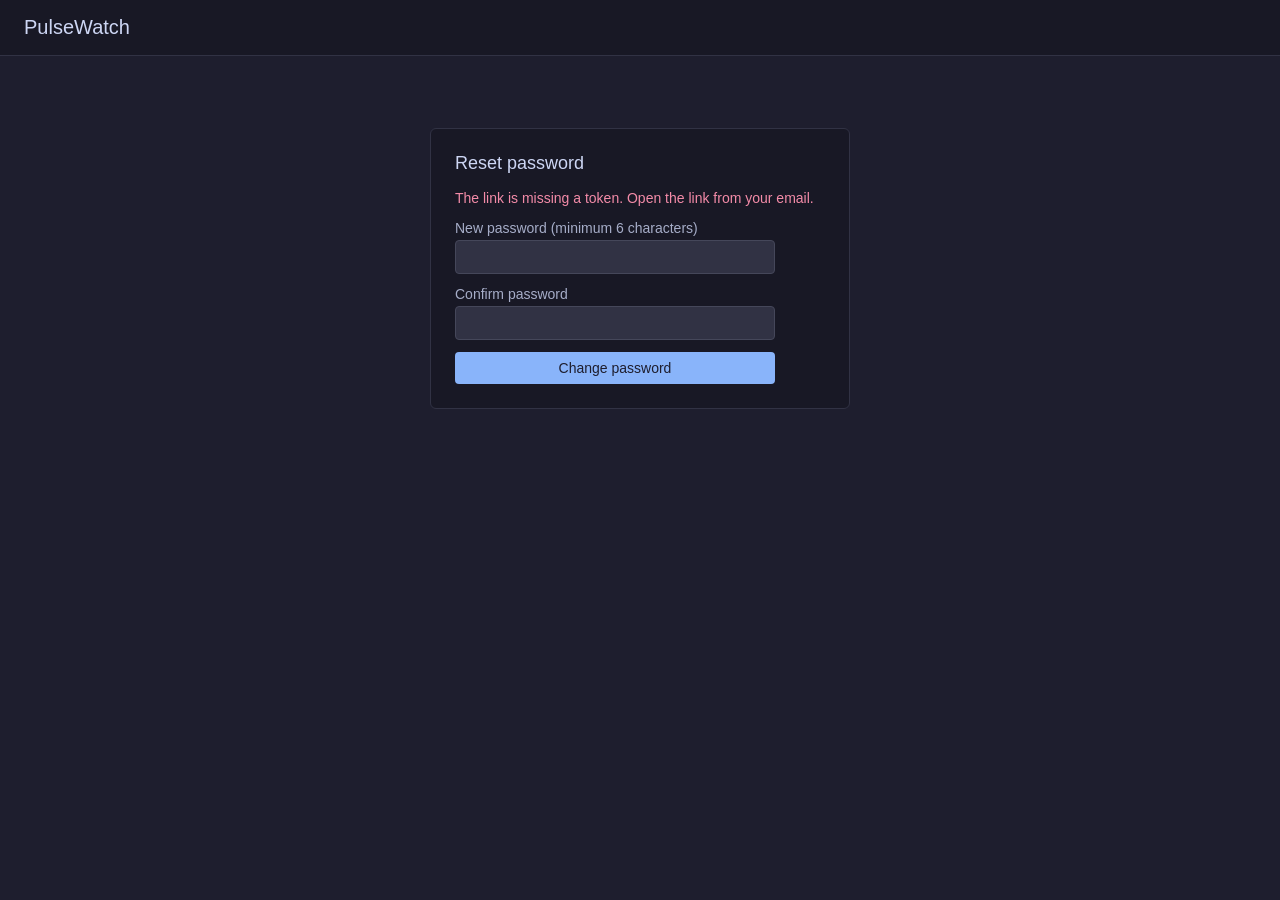
<file: static/reset-password.html>
<!DOCTYPE html>
<html lang="ru">
<head>
    <meta charset="UTF-8">
    <meta name="viewport" content="width=device-width, initial-scale=1.0">
    <title>PulseWatch — Сброс пароля</title>
    <link rel="stylesheet" href="/static/style.css">
    <script>
        (function () {
            try {
                var saved = localStorage.getItem("pulsewatch.theme");
                if (saved === "light" || saved === "dark") {
                    document.documentElement.dataset.theme = saved;
                }
            } catch (e) { /* ignore */ }
        })();
    </script>
</head>
<body>
    <header>
        <h1>PulseWatch</h1>
    </header>
    <main>
        <section class="centered-card">
            <h2 id="title">Сброс пароля</h2>
            <p id="no-token-msg" hidden class="error">
                В ссылке нет токена. Открой ссылку из email-сообщения.
            </p>
            <form id="reset-form">
                <label>
                    <span id="label-new">Новый пароль (минимум 6 символов)</span>
                    <input type="password" id="new-password" minlength="6" required autocomplete="new-password">
                </label>
                <label>
                    <span id="label-confirm">Подтверди пароль</span>
                    <input type="password" id="confirm-password" minlength="6" required autocomplete="new-password">
                </label>
                <button type="submit" id="submit-btn">Сменить пароль</button>
                <p id="error" class="error" hidden></p>
                <p id="success" class="success-msg" hidden>
                    Пароль обновлён. <a href="/">Войти</a>
                </p>
            </form>
        </section>
    </main>
    <script src="/static/reset-password.js"></script>
</body>
</html>
</file>
<file: static/style.css>
:root {
    --bg-primary: #1e1e2e;
    --bg-secondary: #181825;
    --bg-tertiary: #313244;
    --border: #45475a;
    --text-primary: #cdd6f4;
    --text-secondary: #a6adc8;
    --text-muted: #6c7086;
    --accent: #89b4fa;
    --accent-hover: #74c7ec;
    --accent-on: #1e1e2e;
    --success: #a6e3a1;
    --warning: #f9e2af;
    --danger: #f38ba8;
}

[data-theme="light"] {
    --bg-primary: #fafafa;
    --bg-secondary: #ffffff;
    --bg-tertiary: #e8e8eb;
    --border: #d0d0d4;
    --text-primary: #1a1a2e;
    --text-secondary: #555570;
    --text-muted: #909098;
    --accent: #bd4f4f;
    --accent-hover: #3a55b8;
    --accent-on: #ffffff;
    --success: #2e8b3a;
    --warning: #b8860b;
    --danger: #c41e3a;
}

* {
    box-sizing: border-box;
}

body {
    margin: 0;
    font-family: -apple-system, BlinkMacSystemFont, "Segoe UI", Roboto, sans-serif;
    background: var(--bg-primary);
    color: var(--text-primary);
}

header {
    padding: 16px 24px;
    background: var(--bg-secondary);
    border-bottom: 1px solid var(--bg-tertiary);
    display: flex;
    justify-content: space-between;
    align-items: center;
    flex-wrap: wrap;
    gap: 12px;
}

h1 {
    margin: 0;
    font-size: 20px;
    font-weight: 500;
}

h2 {
    margin: 0 0 16px;
    font-size: 18px;
    font-weight: 500;
}

nav#tabs {
    display: flex;
    gap: 4px;
    padding: 0 24px;
    background: var(--bg-secondary);
    border-bottom: 1px solid var(--bg-tertiary);
    overflow-x: auto;
}

.tab {
    background: transparent;
    color: var(--text-secondary);
    border: none;
    padding: 12px 16px;
    cursor: pointer;
    font-size: 14px;
    border-bottom: 2px solid transparent;
    transition: color 0.15s, border-color 0.15s;
    white-space: nowrap;
}

.tab:hover {
    color: var(--text-primary);
}

.tab.active {
    color: var(--accent);
    border-bottom-color: var(--accent);
}

main {
    padding: 24px;
    max-width: 1200px;
    margin: 0 auto;
}

.header-controls {
    display: flex;
    gap: 12px;
    align-items: center;
    flex-wrap: wrap;
}

#lang-switcher,
#theme-switcher {
    padding: 4px 8px;
    background: var(--bg-tertiary);
    border: 1px solid var(--border);
    border-radius: 4px;
    color: var(--text-primary);
    font-size: 13px;
    cursor: pointer;
}

#user-bar {
    display: flex;
    gap: 12px;
    align-items: center;
    font-size: 14px;
    color: var(--text-secondary);
}

form {
    display: flex;
    flex-direction: column;
    gap: 12px;
    max-width: 320px;
}

label {
    display: flex;
    flex-direction: column;
    gap: 4px;
    font-size: 14px;
    color: var(--text-secondary);
}

input,
select {
    padding: 8px 10px;
    background: var(--bg-tertiary);
    border: 1px solid var(--border);
    border-radius: 4px;
    color: var(--text-primary);
    font-size: 14px;
}

input:focus,
select:focus {
    outline: none;
    border-color: var(--accent);
}

button {
    padding: 8px 16px;
    background: var(--accent);
    color: var(--accent-on);
    border: none;
    border-radius: 4px;
    font-weight: 500;
    cursor: pointer;
    font-size: 14px;
}

button:hover {
    background: var(--accent-hover);
}

#logout-btn,
.btn-secondary {
    padding: 4px 10px;
    background: transparent;
    color: var(--danger);
    border: 1px solid var(--border);
}

#logout-btn:hover,
.btn-secondary:hover {
    background: var(--bg-tertiary);
}

.btn-small {
    padding: 2px 8px;
    font-size: 12px;
}

.detail-actions {
    margin: 12px 0;
}

.profile-section {
    margin: 16px 0;
    padding: 12px 0;
    border-top: 1px solid var(--border);
}

.profile-section h4 {
    margin: 0 0 8px;
    font-size: 14px;
    color: var(--text-secondary);
    font-weight: 600;
}

.profile-section label {
    flex-direction: row;
    align-items: center;
    gap: 8px;
    display: inline-flex;
    width: auto;
}

.profile-section p {
    margin: 8px 0;
}

.error {
    color: var(--danger);
    font-size: 14px;
    margin-top: 12px;
}

.success-msg {
    color: var(--success);
    font-size: 14px;
    margin-top: 12px;
}

#servers-list {
    display: grid;
    grid-template-columns: repeat(auto-fill, minmax(280px, 1fr));
    gap: 16px;
}

.server-card {
    background: var(--bg-tertiary);
    border: 1px solid var(--border);
    border-radius: 6px;
    padding: 16px;
    cursor: pointer;
    transition: border-color 0.15s;
}

.server-card:hover {
    border-color: var(--accent);
}

.server-card.selected {
    border-color: var(--success);
}

.server-card-header {
    display: flex;
    justify-content: space-between;
    align-items: center;
    margin-bottom: 8px;
}

.server-name {
    font-weight: 500;
    font-size: 15px;
}

.server-id {
    color: var(--text-muted);
    font-size: 12px;
}

.server-meta {
    font-size: 13px;
    color: var(--text-secondary);
    line-height: 1.6;
}

.server-metrics {
    display: flex;
    gap: 12px;
    margin-top: 8px;
    padding-top: 8px;
    border-top: 1px solid var(--bg-tertiary);
    font-size: 13px;
    color: var(--text-primary);
}

.server-metrics .metric-label {
    color: var(--text-muted);
    font-size: 11px;
    text-transform: uppercase;
    letter-spacing: 0.5px;
    margin-right: 2px;
}

.server-metrics.empty {
    color: var(--text-muted);
    font-style: italic;
}

.alerts-badge {
    display: inline-block;
    min-width: 18px;
    padding: 1px 6px;
    margin-left: 6px;
    border-radius: 9px;
    background: var(--danger);
    color: #fff;
    font-size: 11px;
    font-weight: 600;
    text-align: center;
    vertical-align: middle;
}

.status-active,
.status-resolved,
.status-on {
    color: var(--success);
}

.status-inactive,
.status-off {
    color: var(--warning);
}

.status-open {
    color: var(--danger);
}

.empty {
    color: var(--text-muted);
    font-style: italic;
}

#detail-panel,
.chart-wrap {
    margin-top: 32px;
}

#detail-panel {
    padding: 16px;
    background: var(--bg-secondary);
    border: 1px solid var(--bg-tertiary);
    border-radius: 6px;
}

.chart-wrap {
    position: relative;
    height: 360px;
}

.table-wrap {
    overflow-x: auto;
}

table {
    width: 100%;
    border-collapse: collapse;
    font-size: 13px;
}

th,
td {
    text-align: left;
    padding: 8px 12px;
    border-bottom: 1px solid var(--bg-tertiary);
}

th {
    color: var(--text-secondary);
    font-weight: 500;
    background: var(--bg-secondary);
}

tr:hover td {
    background: var(--bg-secondary);
}

.filter-bar {
    display: flex;
    gap: 16px;
    align-items: end;
    margin-bottom: 16px;
    flex-wrap: wrap;
}

.filter-bar label {
    flex-direction: row;
    align-items: center;
    gap: 8px;
}

.rule-form {
    background: var(--bg-secondary);
    border: 1px solid var(--bg-tertiary);
    border-radius: 6px;
    padding: 16px;
    margin: 16px 0;
    max-width: 480px;
}

.rule-form label {
    margin-bottom: 10px;
}

.rule-channels {
    flex-direction: row;
    align-items: center;
    gap: 16px;
}

.rule-channels span {
    display: inline-flex;
    align-items: center;
    gap: 4px;
}

#logs-stream {
    height: 480px;
    overflow-y: auto;
    background: var(--bg-secondary);
    border: 1px solid var(--bg-tertiary);
    border-radius: 4px;
    padding: 12px;
    font-family: "JetBrains Mono", "Menlo", monospace;
    font-size: 12px;
    color: var(--text-primary);
    margin: 0;
    white-space: pre-wrap;
    word-break: break-word;
}

.modal-overlay {
    position: fixed;
    inset: 0;
    background: rgba(0, 0, 0, 0.55);
    display: flex;
    align-items: center;
    justify-content: center;
    z-index: 100;
    padding: 16px;
}

.modal-overlay[hidden] {
    display: none;
}

.modal {
    background: var(--bg-secondary);
    border: 1px solid var(--border);
    border-radius: 8px;
    padding: 24px;
    min-width: 320px;
    max-width: 90vw;
    max-height: 90vh;
    overflow-y: auto;
}

#totp-qr img,
#totp-qr canvas {
    display: block;
    margin: 0 auto;
}

#profile-btn {
    background: transparent;
    color: var(--text-secondary);
    border: 1px solid var(--border);
}

#profile-btn:hover {
    color: var(--text-primary);
}

/* Auxiliary screens (reset password) */
.centered-card {
    max-width: 420px;
    margin: 48px auto;
    background: var(--bg-secondary);
    border: 1px solid var(--bg-tertiary);
    border-radius: 6px;
    padding: 24px;
}

/* Responsive: phones and small tablets */
@media (max-width: 700px) {
    header {
        padding: 12px 16px;
        flex-wrap: wrap;
    }
    h1 {
        font-size: 18px;
    }
    .header-controls {
        gap: 8px;
        width: 100%;
        justify-content: space-between;
    }
    nav#tabs {
        padding: 0 12px;
        gap: 0;
    }
    .tab {
        padding: 10px 10px;
        font-size: 13px;
    }
    main {
        padding: 16px 12px;
    }
    #servers-list {
        grid-template-columns: 1fr;
    }
    .chart-wrap {
        height: 280px;
    }
    .filter-bar {
        gap: 8px;
        flex-direction: column;
        align-items: stretch;
    }
    .filter-bar label {
        gap: 6px;
    }
    .filter-bar button {
        width: 100%;
    }
    form {
        max-width: 100%;
    }
    .rule-form {
        padding: 12px;
        max-width: 100%;
    }
    .rule-channels {
        flex-wrap: wrap;
    }
    .centered-card {
        margin: 24px 12px;
        padding: 16px;
    }
    .modal {
        min-width: auto;
        width: 100%;
        padding: 16px;
    }
    table {
        font-size: 12px;
    }
    th,
    td {
        padding: 6px 8px;
    }
    #logs-stream {
        height: 320px;
        font-size: 11px;
    }
    #user-bar {
        font-size: 13px;
    }
}

/* Very narrow phones */
@media (max-width: 380px) {
    .tab {
        padding: 8px 6px;
        font-size: 12px;
    }
    h1 {
        font-size: 16px;
    }
}
</file>
